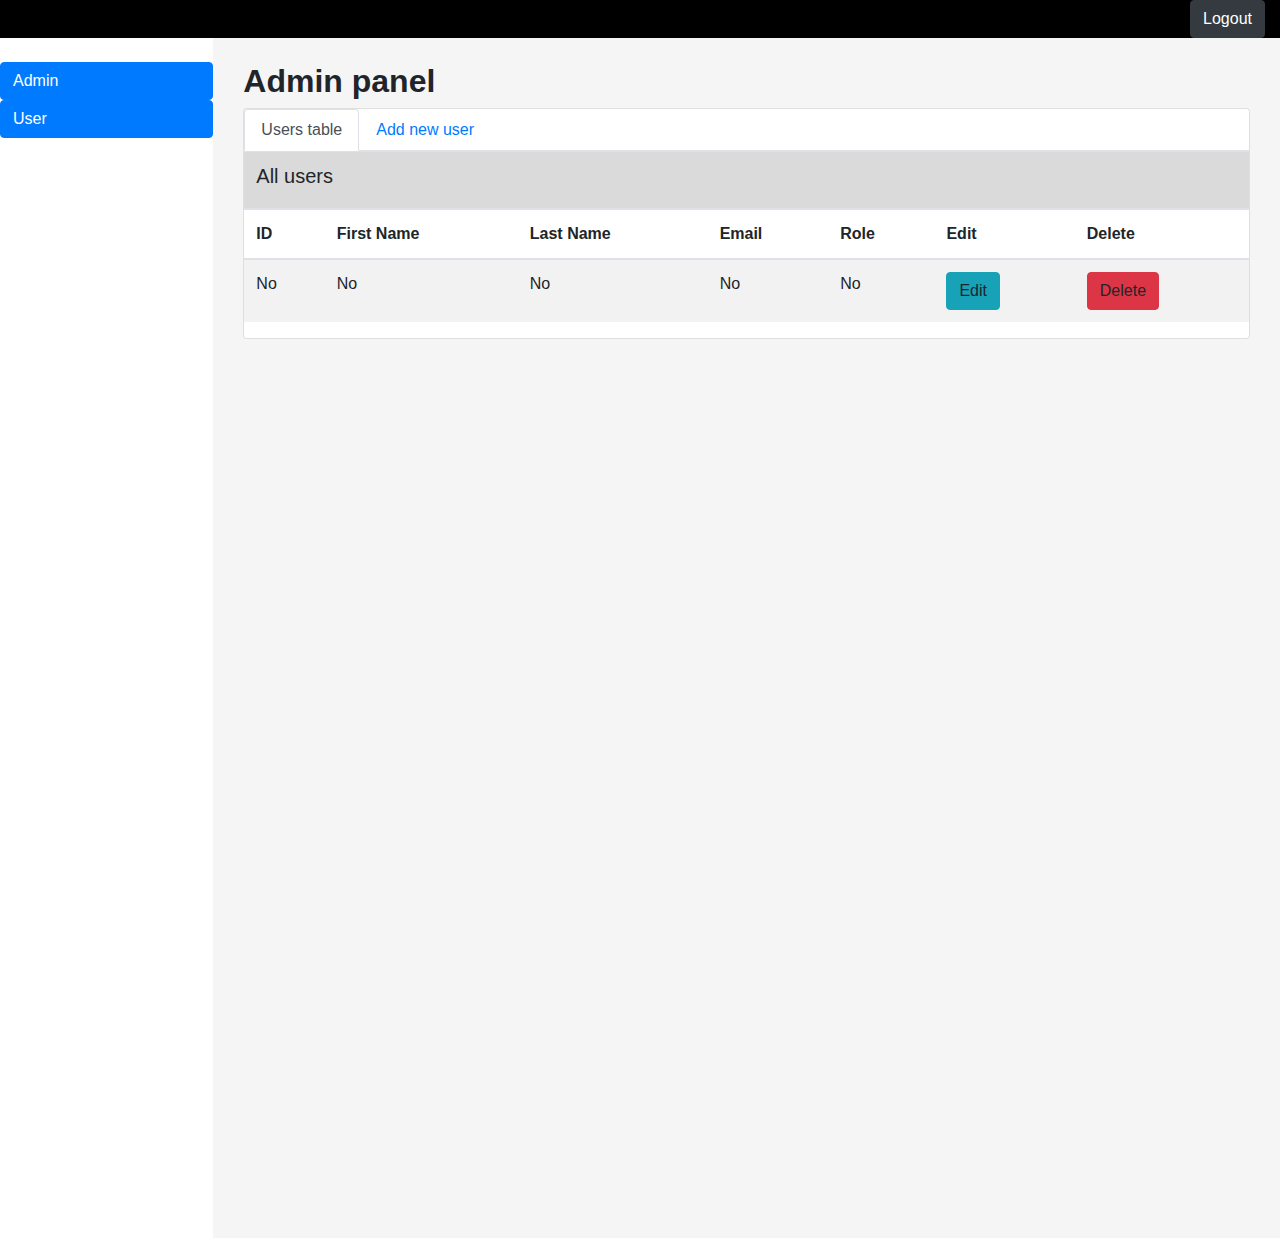
<file: src/main/resources/templates/admin/index.html>
<!DOCTYPE html>
<html lang="en" xmlns:th="http://www.thymeleaf.org" xmlns="http://www.w3.org/1999/html">
<head>
    <meta charset="UTF-8"/>
    <meta name="viewport" content="width=device-width, initial-scale=1, shrink-to-fit=no">
    <title> Все пользователи </title>
	<!-- Bootstrap CSS -->
    <link rel="stylesheet" href="https://stackpath.bootstrapcdn.com/bootstrap/4.3.1/css/bootstrap.min.css"
          integrity="sha384-ggOyR0iXCbMQv3Xipma34MD+dH/1fQ784/j6cY/iJTQUOhcWr7x9JvoRxT2MZw1T"
          crossorigin="anonymous">
    <link rel="stylesheet" href="../../static/style.css">
    <style> #{
        position: fixed;
        height: 100%;
    } </style>
    
    <style> #then {
        display: flex;
        flex-wrap: wrap;
    } </style>
    
    <style>
        .box {
            display: flex;
            justify-content: space-between;
            align-content: center;
        }
    </style>
    
    <style>
        #btn1 {
            display: flex;
            justify-content: stretch;
            align-content: flex-start;
        }
        
    </style>
    
    <style>
        .no-margin {
            padding-right: 0;
            padding-left: 0;
        }
    </style>
    
    <style>
        .no-margin2 {
            display: flex;
            justify-content: center;
            align-content: center;
        }
    </style>
    
    <style>
        .col-form-label {
            display: flex;
            justify-content: center;
            font-weight: bolder;
        }
    </style>
    
	
</head>
<body>
<div class="container-fluid">
    <div class="row">
        <div class="col-md-12 " style="background-color: black">
            <div class="box">
                <table>
                   <tr>
                       <td style="color: white; font-size:150%"
                           th:text="${userActive.email} + ' '
                           +'with roles:'+ ' '">
                       </td>
                       <td>
                           <span style="color: white; font-size:150%"
                                 th:each="userActiveRole : ${userActive.roles}"
                                 th:utext="${#strings.substring(userActiveRole.role, 5)} + ' '">
                           </span>
                       </td>
                   </tr>
                </table>
                <form th:method="POST" th:action="@{/logout}">
                    <button class="btn btn-dark " type="submit">Logout</button>
                </form>
            </div>
        </div>
    </div>
</div>

    <div class="container-fluid">
        <div class="row">
            <div class="col-md-2 no-margin" style="background-color: white; height: 1200px" id="secondColumn"
                 th:href="@{/admin/getOne/(id=${userActive.id})}">
                <br/>
                <form th:method="GET" th:action="@{/admin}">
                    <button class="btn btn-primary btn-block " id="btn1">Admin</button>
                </form>
                <form th:method="GET" th:action="@{/user}">
                    <button class="btn btn-primary btn-block " id="btn1">User</button>
                </form>
            </div>
            
            <div class="col-md-10" style="background-color: whitesmoke; height: 1200px" id="thirdColumn">
                <br/>
                <div class="container">
                    <h2>
                        <b>Admin panel</b>
                    </h2>
                    <div class="card">
                        <div class="card-block">
                            <ul class="nav nav-tabs ">
                                <li class="nav-item">
                                    <a class="nav-link active" data-toggle="tab" href="#users">Users table</a>
                                </li>
                                <li class="nav-item">
                                    <a class="nav-link" data-toggle="tab" href="#new">Add new user</a>
                                </li>
                            </ul>
    						<div class="tab-content">
    		                    <div class="tab-pane fade show active" id="users">
                                <table class="table table-striped">
                                    <thead>
                                    <tr class="table-active">
                                        <th colspan="8">
                                            <h5>All users</h5>
                                        </th>
                                    </tr>
                                    <tr>
                                        <th>ID</th>
                                        <th>First Name</th>
                                        <th>Last Name</th>
                                        <th>Email</th>
                                        <th>Role</th>
    	                                <th>Edit</th>
                                        <th>Delete</th>
                                    </tr>
                                    </thead>
                                    <tbody>
                                    <tr th:each="user:${users}">
                                        <td th:utext="${user.id}">No</td>
                                        <td th:utext="${user.firstName}">No</td>
                                        <td th:utext="${user.lastName}">No</td>
                                        <td th:utext="${user.email}">No</td>
                                        <td>
    										 <span th:each="role:${user.roles}"
    										       th:utext="${#strings.substring(role.role,5) + '; '}"> No
    										 </span>
                                        </td>
    	                                <td>
    		                                <a th:href="@{/admin/getOne/(id=${user.id})}" class="btn btn-info eBtn"
    		                                   id="butn">Edit</a>
    	                                </td>
    	                                <td>
    		                                <a th:href="@{/admin/getOne/(id=${user.id})}" class="btn btn-danger delBtn"
    		                                   id="butn2">Delete</a>
    	                                </td>
                                    </tr>
                                    </tbody>
                                </table>
    		                    </div>
    							<div class="tab-pane fade " id="new">
                                    
                                    <div class="container no-margin2">
                                       <form th:method="POST" th:action="@{/admin}">
                                          <div class="form-group">
                                             <label for="recipient-name"
                                                    class="col-form-label d-flex justify-content-center">First name:</label>
                                             <input type="text" class="form-control" id="recipient-name" name="firstName">
                                          </div>
                                          <div class="form-group">
                                             <label for="recipient-name" class="col-form-label">Last name:</label>
                                             <input type="text" class="form-control" id="recipient-name" name="LastName">
                                          </div>
                                          <div class="form-group">
                                             <label for="recipient-name" class="col-form-label">Email:</label>
                                             <input type="text" class="form-control" id="recipient-name" name="email">
                                          </div>
                                          <div class="form-group">
                                             <label for="recipient-name" class="col-form-label">Password:</label>
                                             <input type="text" class="form-control" id="recipient-name" name="password">
                                          </div>
                                          <div class="form-group">
                                             <label for="exampleFormControlSelect2" class="col-form-label">Role:</label>
                                             <select multiple class="form-control" size="2" id="exampleFormControlSelect2"
                                                     name="listRolesResponse">
                                                <option
    		                                            th:each="role : ${listRoles}"
    		                                            th:value="${role.role}"
    		                                            th:text="${#strings.substring(role.role,5)}">
                                                </option>
                                             </select>
                                          </div>
                                           <div class="d-flex justify-content-center">
                                                <button type="submit" class="btn btn-success ">Add new user</button>
                                           </div>
                                            <br/>
                                       </form>
                                    </div>
    	                        </div>
    						</div>
                        </div>
                    </div>
                </div>
            </div>
        </div>
    </div>

    <div class="myForm1" >
        <div class="modal fade" id="EditModal" tabindex="-1" role="dialog" aria-labelledby="exampleModalLabel"
             aria-hidden="true">
            <form  th:action="@{/admin/update}" th:method="POST">
                <div class="modal-dialog" role="document">
                    <div class="modal-content">
                        <div class="modal-header">
                            <h4 class="modal-title" id="EditModalLabel">Edit user</h4>
                            <button type="button" class="close" data-dismiss="modal" aria-label="Close">
                                <span aria-hidden="true">&times;</span>
                            </button>
                        </div>
                        <div class="modal-body">
                            <div class="form-group">
                                <label for="id" class="col-form-label">ID:</label>
                                <input type="text" class="form-control" id="id" name="id" readonly>
                            </div>

                            <div class="form-group">
                                <label for="firstName" class="col-form-label">First name:</label>
                                <input type="text" class="form-control" id="firstName" name="firstName">
                            </div>

                            <div class="form-group">
                                <label for="lastName" class="col-form-label">Last name:</label>
                                <input type="text" class="form-control" id="lastName" name="lastName">
                            </div>

                            <div class="form-group">
                                <label for="email" class="col-form-label">Email:</label>
                                <input type="text" class="form-control" id="email" name="email">
                            </div>

                            <div class="form-group">
                                <label for="password" class="col-form-label">Password:</label>
                                <input type="text" class="form-control" id="password" name="password">
                            </div>

                            <div class="form-group">
                                <label for="listRolesResponse" class="col-form-label">Role:</label>
                                <select multiple class="form-control" id="listRolesResponse"  name="listRolesResponse">
                                    <option
                                            th:each="role : ${listRoles}"
                                            th:value="${role.role}"
                                            th:text="${#strings.substring(role.role,5)}">
                                    </option>
                                </select>

                            </div>

                        </div>
                        <div class="modal-footer">
                            <button type="button" class="btn btn-secondary" data-dismiss="modal">Close</button>
                            <button type="submit" class="btn btn-primary">Save</button>
                        </div>
                    </div>
                </div>

            </form>
        </div>
    </div>

    <div class="myForm2" >
            <div class="modal fade" id="delModal" tabindex="-1" role="dialog" aria-labelledby="exampleModalLabel"
                 aria-hidden="true">
                <form  th:method="DELETE" th:action="@{/admin/delete}">
                    <div class="modal-dialog" role="document">
                        <div class="modal-content">
                            <div class="modal-header">
                                <h4 class="modal-title" id="delModalLabel">Delete</h4>
                                <button type="button" class="close" data-dismiss="modal" aria-label="Close">
                                    <span aria-hidden="true">&times;</span>
                                </button>
                            </div>
                            <div class="modal-body">
                                <div class="form-group">
                                    <label for="id" class="col-form-label">ID:</label>
                                    <input type="text" class="form-control" id="id" name="id">
                                </div>
                            
                                <div class="form-group">
                                    <label for="firstName" class="col-form-label">First name:</label>
                                    <input type="text" class="form-control" id="firstName" name="firstName">
                                </div>
                            
                                <div class="form-group">
                                    <label for="lastName" class="col-form-label">Last name:</label>
                                    <input type="text" class="form-control" id="lastName" name="lastName">
                                </div>
                            
                                <div class="form-group">
                                    <label for="email" class="col-form-label">Email:</label>
                                    <input type="text" class="form-control" id="email" name="email">
                                </div>
                            
                                <div class="form-group">
                                    <label for="listRolesResponse2" class="col-form-label">Role:</label>
                                    <select multiple class="form-control"   id="listRolesResponse2"  name="listRolesResponse">
                                        <option class="filter-option"
                                                th:each="role : ${listRoles}"
                                                th:value="${role.role}"
                                                th:text="${#strings.substring(role.role,5)}">
                                        </option>
                                    </select>
                                </div>
                        
                            </div>
                            <div class="modal-footer">
                                <button type="button" class="btn btn-secondary" data-dismiss="modal">Close</button>
                                <button type="submit" class="btn btn-primary">Delete</button>
                            </div>
                        </div>
                    </div>
            
                </form>
            </div>
        </div>




<script
		src="https://code.jquery.com/jquery-3.6.0.min.js"
		integrity="sha256-/xUj+3OJU5yExlq6GSYGSHk7tPXikynS7ogEvDej/m4="
		crossorigin="anonymous"></script>
<script src="https://cdnjs.cloudflare.com/ajax/libs/popper.js/1.14.7/umd/popper.min.js"
        integrity="sha384-UO2eT0CpHqdSJQ6hJty5KVphtPhzWj9WO1clHTMGa3JDZwrnQq4sF86dIHNDz0W1"
        crossorigin="anonymous"></script>
<script src="https://stackpath.bootstrapcdn.com/bootstrap/4.3.1/js/bootstrap.min.js"
        integrity="sha384-JjSmVgyd0p3pXB1rRibZUAYoIIy6OrQ6VrjIEaFf/nJGzIxFDsf4x0xIM+B07jRM"
        crossorigin="anonymous"></script>
<script type="text/javascript" src="../../static/main.js" th:src="@{/main.js}"> </script>
<!--script type="text/javascript" src="../../static/example.js" th:src="@{/example.js}"> </script-->

</body>
</html>
</file>
<file: src/main/resources/static/style.css>
.sidebar {
    position: fixed;
    height: 100%;
}

.row-table{
    background: #333333;
    min-height: 100%;
    height: 100%;
}

.bootstrap-select .filter-option {
    white-space: normal;
}
</file>
